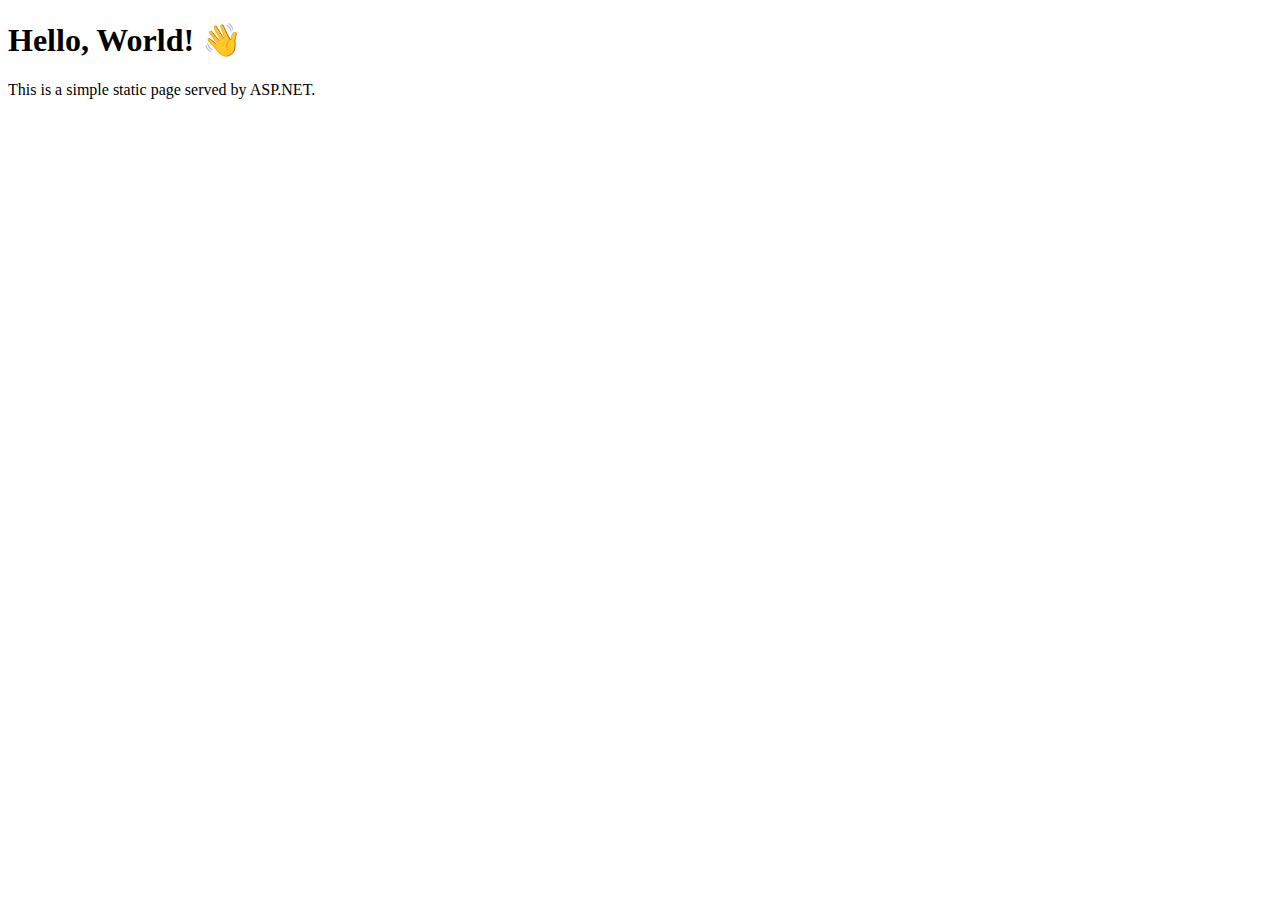
<file: BackendApi/wwwroot/index.html>
<!DOCTYPE html>
<html lang="en">
<head>
    <meta charset="UTF-8">
    <meta name="viewport" content="width=device-width, initial-scale=1.0">
    <title>Hello Page</title>
</head>
<body>
    <h1>Hello, World! 👋</h1>
    <p>This is a simple static page served by ASP.NET.</p>
</body>
</html>
</file>
